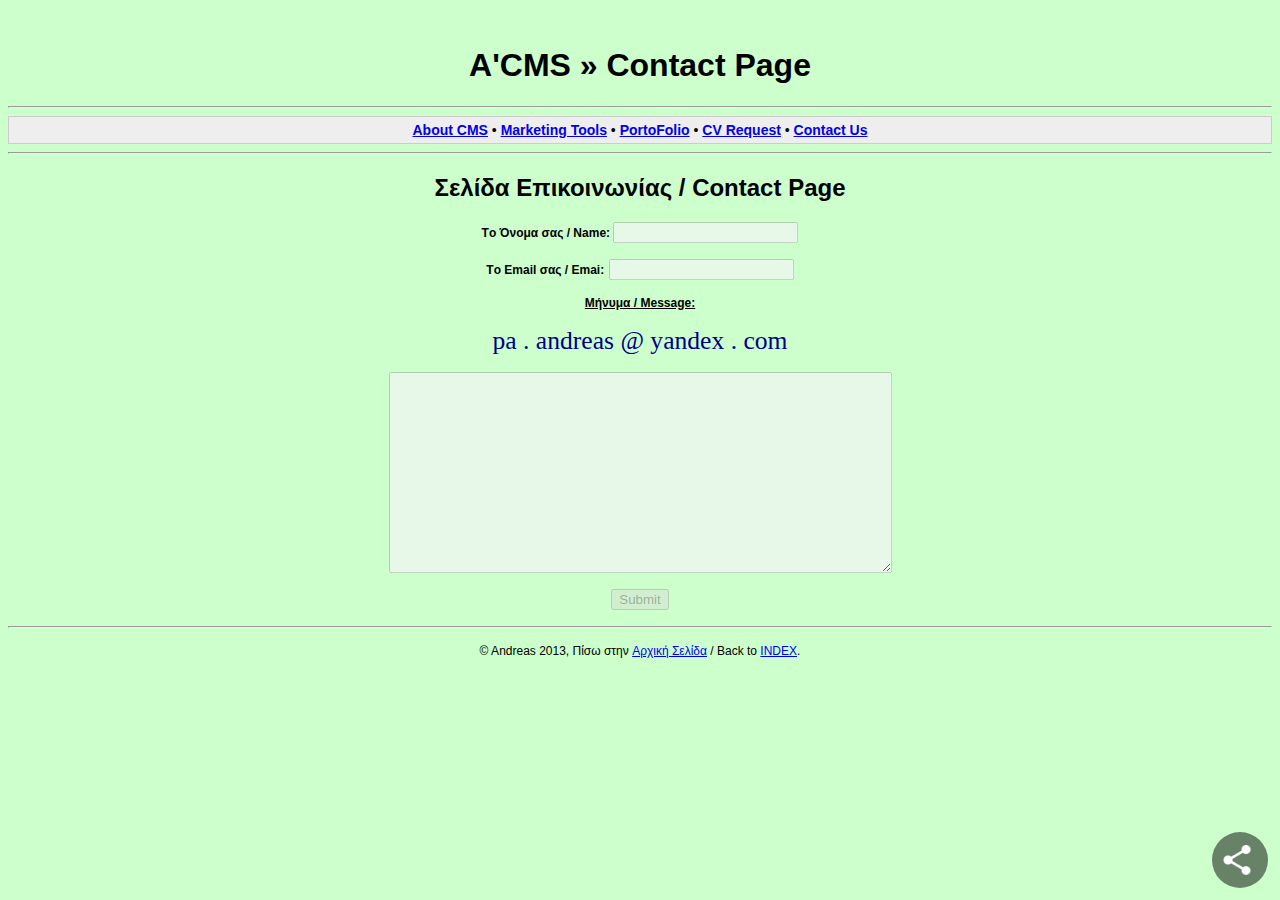
<file: devmail_old.html>
<HTML>
<HEAD>
  <META content="text/html; charset=UTF-8" http-equiv="content-type">
  <style>
    body {background-color:rgb(204, 255, 204);}
  </style>
  <TITLE>A' CMS » Contact Page</TITLE>
  <link rel="icon" type="image/x-icon" href="Aspirina.gr.ico">
</HEAD>
<BODY>

<a onclick="window.open('','page','toolbar=0,scrollbars=0,location=0,statusbar=0,menubar=0,resizable=0,width=556,height=410,left=50,top=50,titlebar=yes')" target="page" style="background: rgba(0, 0, 0, 0.49);display: inline-block;position: fixed;margin: 0;width: 56px;height: 56px;border-radius: 100%;right: 12px;bottom: 12px;z-index: 150" href="https://www.facebook.com/sharer/sharer.php?app_id=113869198637480&sdk=joey&u=http%3A%2F%2Flibandreas.github.io%2F">
  <img style="width:36px;position: fixed;bottom: 22px;right: 25px;border:0" src="ic_share_white_24dp_2x.png">
</a>

<br>
<h1 style="text-align:center"><span style="font-family:arial,helvetica,sans-serif">A'CMS » Contact Page</span></h1>

<hr />
<div style="background-color: rgb(238, 238, 238); border: 1px solid rgb(204, 204, 204); padding: 5px 10px; text-align: center; background-position: initial; background-repeat: initial"><span style="font-size:14px"><span style="font-family:arial,helvetica,sans-serif">

  <a href="index.html"><b>About CMS</b></a> &bull;
  <a href="devtools.html"><b>Marketing Tools</b></a> &bull;
  <a href="devwork.html"><b>PortoFolio</b></a> &bull;
  <a href="devabout.html"><b>CV Request</b></a> &bull;
  <a href="devmail.html" class="button fork"><b>Contact Us</b></a>

</span></span></div>

<hr />
<h2 style="text-align:center"><span style="font-family:arial,helvetica,sans-serif">&Sigma;&epsilon;&lambda;ί&delta;&alpha; &Epsilon;&pi;&iota;&kappa;&omicron;&iota;&nu;&omega;&nu;ί&alpha;&sigmaf; / Contact Page</span></h2>

<form width="1000" action="#" enctype="multipart/form-data" method="post">
  <p style="text-align:center"><strong><span style="font-family:arial,helvetica,sans-serif"><span style="font-size:12px">T&omicron; Ό&nu;&omicron;&mu;&alpha; &sigma;&alpha;&sigmaf; / Name:&nbsp;</span><input disabled required name="name" type="text" /></span></strong></p>

  <p style="text-align:center"><strong><span style="font-family:arial,helvetica,sans-serif"><span style="font-size:12px">T&omicron; Email &sigma;&alpha;&sigmaf; / Emai:</span>&nbsp;<input disabled required name="email" type="email" /></span></strong></p>

  <p style="text-align:center"><u><strong><span style="font-size:12px"><span style="font-family:arial,helvetica,sans-serif">Μήνυμα / Message:</span></span></strong></u></p>

  <div style="text-align:center; color:darkblue; top:60px; font-size:160%;" >pa . andreas @ yandex . com</div>

  <p style="text-align:center"><span style="font-family:arial,helvetica,sans-serif">

  <textarea disabled cols="60" required name="msg" rows="13"></textarea></span></p>

  <p style="text-align:center"><span style="font-family:arial,helvetica,sans-serif"><input disabled type="submit" /></span></p>

  <input disabled name="dev" type="hidden" value="makari"/>

</form>

<hr />
<p style="text-align:center"><span style="font-size:12px"><span style="font-family:arial,helvetica,sans-serif">&copy; Andreas 2013,&nbsp;&Pi;ί&sigma;&omega; &sigma;&tau;&eta;&nu;&nbsp;<a href="index.html" style="text-align: center;">&Alpha;&rho;&chi;&iota;&kappa;ή &Sigma;&epsilon;&lambda;ί&delta;&alpha;</a> / Back to <A HREF="index.html">INDEX</A>.</span></span></p>
</BODY>
</file>
